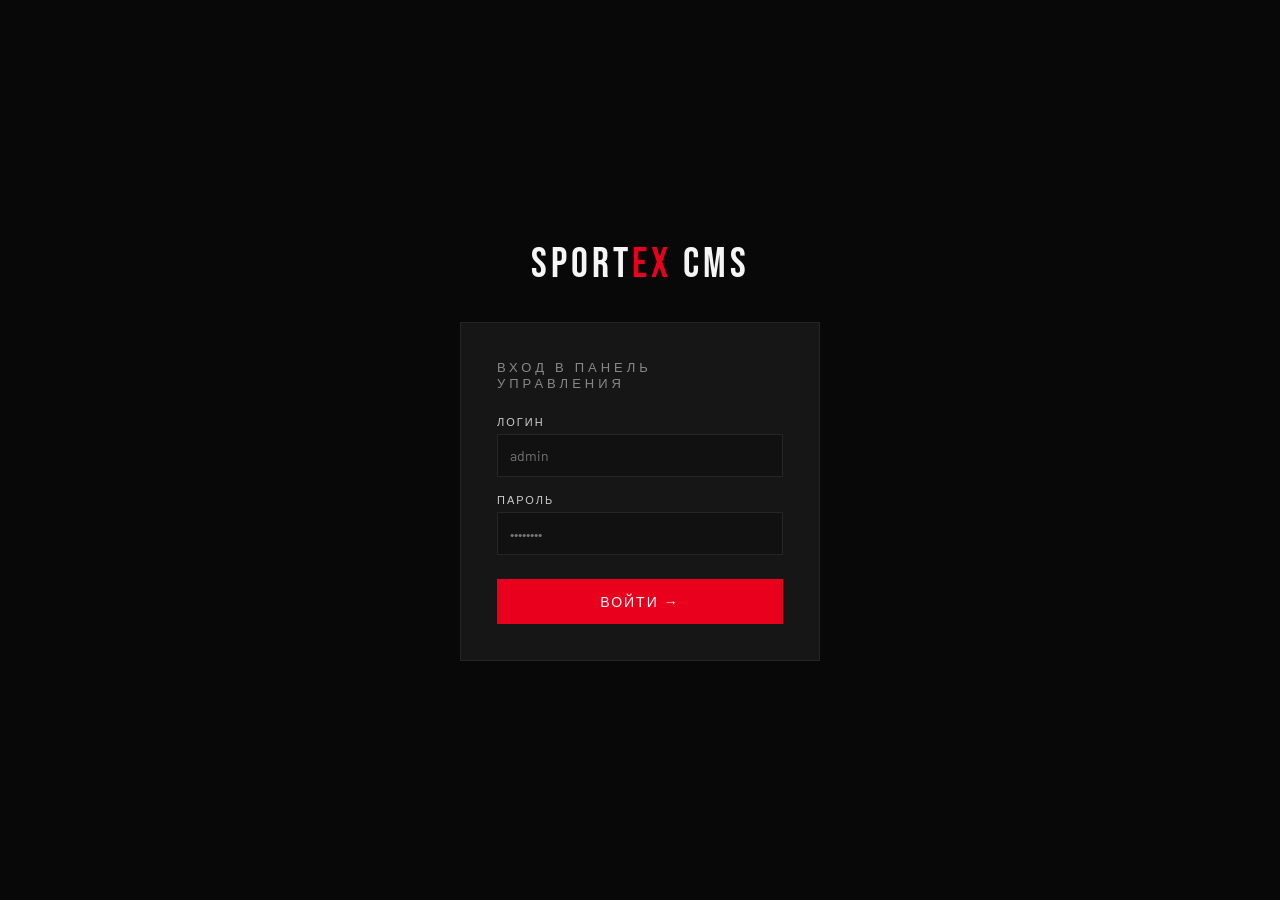
<file: admin.html>
<!DOCTYPE html>
<html lang="ru">
<head>
<meta charset="UTF-8"/>
<meta name="viewport" content="width=device-width, initial-scale=1.0"/>
<title>SportEx CMS — Панель управления</title>
<link href="https://fonts.googleapis.com/css2?family=Bebas+Neue&family=Barlow+Condensed:wght@400;600;700&family=Barlow:wght@300;400;500&display=swap" rel="stylesheet"/>
<style>
/* ═══════ RESET & BASE ═══════ */
*{margin:0;padding:0;box-sizing:border-box;}
:root{
  --black:#080808;--dark:#111;--card:#161616;--border:#252525;
  --red:#E8001D;--red2:#FF1F3A;--green:#22c55e;--yellow:#f59e0b;
  --white:#F5F5F5;--gray:#888;--light:#ccc;
  --sidebar:240px;
}
body{background:var(--dark);color:var(--white);font-family:'Barlow',sans-serif;display:flex;min-height:100vh;font-size:14px;}
::-webkit-scrollbar{width:4px;} ::-webkit-scrollbar-thumb{background:var(--red);border-radius:2px;}
button,input,select,textarea{font-family:inherit;}
a{color:inherit;text-decoration:none;}

/* ═══════ LOGIN SCREEN ═══════ */
#loginScreen{
  position:fixed;inset:0;background:var(--black);
  display:flex;align-items:center;justify-content:center;
  z-index:9999;flex-direction:column;gap:32px;
}
#loginScreen.hidden{display:none;}
.login-logo{font-family:'Bebas Neue',sans-serif;font-size:42px;letter-spacing:4px;text-align:center;}
.login-logo span{color:var(--red);}
.login-box{background:var(--card);border:1px solid var(--border);padding:36px;width:360px;}
.login-title{font-family:'Barlow Condensed',sans-serif;font-size:13px;letter-spacing:4px;text-transform:uppercase;color:var(--gray);margin-bottom:24px;}
.login-field{margin-bottom:16px;}
.login-field label{display:block;font-size:11px;letter-spacing:2px;text-transform:uppercase;color:var(--light);margin-bottom:6px;}
.login-field input{width:100%;background:var(--dark);border:1px solid var(--border);color:var(--white);padding:12px;font-size:14px;outline:none;transition:border-color .2s;}
.login-field input:focus{border-color:var(--red);}
.login-btn{width:100%;background:var(--red);color:var(--white);border:none;padding:14px;font-family:'Barlow Condensed',sans-serif;font-size:14px;letter-spacing:2px;text-transform:uppercase;cursor:pointer;transition:background .2s;margin-top:8px;}
.login-btn:hover{background:var(--red2);}
.login-error{color:#ff6b6b;font-size:12px;margin-top:8px;display:none;}

/* ═══════ SIDEBAR ═══════ */
#sidebar{
  width:var(--sidebar);background:var(--black);border-right:1px solid var(--border);
  display:flex;flex-direction:column;position:fixed;left:0;top:0;bottom:0;z-index:100;
}
.sidebar-logo{padding:20px;border-bottom:1px solid var(--border);}
.sidebar-logo-name{font-family:'Bebas Neue',sans-serif;font-size:22px;letter-spacing:3px;}
.sidebar-logo-sub{font-size:10px;letter-spacing:3px;color:var(--red);text-transform:uppercase;}
.sidebar-menu{flex:1;padding:12px 0;overflow-y:auto;}
.menu-section{padding:16px 16px 6px;font-size:10px;letter-spacing:3px;text-transform:uppercase;color:var(--gray);}
.menu-item{
  display:flex;align-items:center;gap:12px;padding:11px 16px;
  cursor:pointer;transition:all .2s;position:relative;
  font-family:'Barlow Condensed',sans-serif;font-size:14px;letter-spacing:.5px;
  color:var(--light);border-left:2px solid transparent;
}
.menu-item:hover{background:rgba(232,0,29,.06);color:var(--white);}
.menu-item.active{background:rgba(232,0,29,.1);color:var(--white);border-left-color:var(--red);}
.menu-item .mi-icon{font-size:17px;width:20px;text-align:center;}
.menu-badge{margin-left:auto;background:var(--red);color:#fff;font-size:10px;padding:1px 7px;border-radius:20px;font-family:'Barlow Condensed',sans-serif;letter-spacing:1px;}
.sidebar-bottom{padding:16px;border-top:1px solid var(--border);}
.site-link{display:flex;align-items:center;gap:8px;padding:10px;background:rgba(232,0,29,.1);border:1px solid rgba(232,0,29,.3);font-size:12px;letter-spacing:1px;text-transform:uppercase;color:var(--red);transition:all .2s;cursor:pointer;}
.site-link:hover{background:rgba(232,0,29,.2);}
.logout-btn{display:flex;align-items:center;gap:8px;padding:10px;font-size:12px;letter-spacing:1px;text-transform:uppercase;color:var(--gray);cursor:pointer;transition:color .2s;margin-top:8px;background:none;border:none;width:100%;}
.logout-btn:hover{color:var(--red);}

/* ═══════ MAIN CONTENT ═══════ */
#main{margin-left:var(--sidebar);flex:1;display:flex;flex-direction:column;min-height:100vh;}
.topbar{background:var(--black);border-bottom:1px solid var(--border);padding:0 28px;height:58px;display:flex;align-items:center;justify-content:space-between;position:sticky;top:0;z-index:50;}
.topbar-title{font-family:'Bebas Neue',sans-serif;font-size:22px;letter-spacing:2px;}
.topbar-actions{display:flex;gap:10px;align-items:center;}
.content{padding:28px;flex:1;}

/* ═══════ BUTTONS ═══════ */
.btn{display:inline-flex;align-items:center;gap:7px;padding:9px 18px;border:none;cursor:pointer;font-family:'Barlow Condensed',sans-serif;font-size:13px;letter-spacing:1.5px;text-transform:uppercase;transition:all .2s;}
.btn-red{background:var(--red);color:#fff;} .btn-red:hover{background:var(--red2);}
.btn-outline{background:transparent;color:var(--light);border:1px solid var(--border);} .btn-outline:hover{border-color:var(--red);color:var(--white);}
.btn-green{background:var(--green);color:#fff;} .btn-green:hover{filter:brightness(1.1);}
.btn-danger{background:rgba(220,38,38,.15);color:#f87171;border:1px solid rgba(220,38,38,.3);} .btn-danger:hover{background:rgba(220,38,38,.3);}
.btn-sm{padding:6px 12px;font-size:11px;}
.btn-icon{padding:7px;width:32px;height:32px;justify-content:center;}

/* ═══════ CARDS / STATS ═══════ */
.stats-grid{display:grid;grid-template-columns:repeat(4,1fr);gap:16px;margin-bottom:28px;}
.stat-card{background:var(--card);border:1px solid var(--border);padding:20px;position:relative;overflow:hidden;}
.stat-card::before{content:'';position:absolute;top:0;left:0;right:0;height:2px;background:var(--red);}
.stat-card.green::before{background:var(--green);}
.stat-card.yellow::before{background:var(--yellow);}
.stat-card.blue::before{background:#3b82f6;}
.stat-val{font-family:'Bebas Neue',sans-serif;font-size:38px;line-height:1;color:var(--white);}
.stat-lbl{font-size:11px;letter-spacing:2px;text-transform:uppercase;color:var(--gray);margin-top:4px;}
.stat-icon{position:absolute;right:16px;top:50%;transform:translateY(-50%);font-size:36px;opacity:.15;}

/* ═══════ TABLE ═══════ */
.table-wrap{background:var(--card);border:1px solid var(--border);overflow:hidden;}
.table-header{padding:16px 20px;border-bottom:1px solid var(--border);display:flex;align-items:center;justify-content:space-between;gap:12px;flex-wrap:wrap;}
.table-header-title{font-family:'Barlow Condensed',sans-serif;font-size:15px;letter-spacing:1px;text-transform:uppercase;}
.search-box{display:flex;align-items:center;gap:0;border:1px solid var(--border);background:var(--dark);}
.search-box input{background:transparent;border:none;color:var(--white);padding:8px 12px;outline:none;font-size:13px;width:220px;}
.search-box input::placeholder{color:var(--gray);}
.search-box span{padding:8px 12px;color:var(--gray);}
table{width:100%;border-collapse:collapse;}
thead th{padding:10px 14px;text-align:left;font-family:'Barlow Condensed',sans-serif;font-size:11px;letter-spacing:2px;text-transform:uppercase;color:var(--gray);border-bottom:1px solid var(--border);white-space:nowrap;}
tbody tr{border-bottom:1px solid rgba(255,255,255,.04);transition:background .15s;}
tbody tr:hover{background:rgba(255,255,255,.03);}
tbody td{padding:10px 14px;font-size:13px;vertical-align:middle;}
.td-img{width:44px;height:44px;object-fit:cover;background:var(--border);}
.td-name{font-weight:500;max-width:220px;overflow:hidden;text-overflow:ellipsis;white-space:nowrap;}
.td-price{font-family:'Bebas Neue',sans-serif;font-size:17px;color:var(--red);}
.badge{display:inline-flex;align-items:center;padding:2px 8px;font-size:10px;letter-spacing:1px;text-transform:uppercase;font-family:'Barlow Condensed',sans-serif;}
.badge-new{background:rgba(59,130,246,.15);color:#60a5fa;border:1px solid rgba(59,130,246,.3);}
.badge-hit{background:rgba(245,158,11,.15);color:#fbbf24;border:1px solid rgba(245,158,11,.3);}
.badge-none{background:var(--border);color:var(--gray);}
.actions-cell{display:flex;gap:6px;align-items:center;}
.pagination{display:flex;align-items:center;justify-content:space-between;padding:12px 16px;border-top:1px solid var(--border);}
.pagination-info{font-size:12px;color:var(--gray);}
.page-btns{display:flex;gap:4px;}
.page-btn{background:var(--dark);border:1px solid var(--border);color:var(--light);padding:5px 11px;cursor:pointer;font-size:12px;transition:all .2s;}
.page-btn.active,.page-btn:hover{background:var(--red);border-color:var(--red);color:#fff;}

/* ═══════ MODAL ═══════ */
.modal-overlay{position:fixed;inset:0;background:rgba(0,0,0,.8);backdrop-filter:blur(8px);z-index:1000;display:flex;align-items:center;justify-content:center;padding:20px;opacity:0;transition:opacity .3s;}
.modal-overlay.open{opacity:1;}
.modal-overlay.hidden{display:none;}
.modal-box{background:var(--dark);border:1px solid var(--border);width:100%;max-width:620px;max-height:90vh;overflow-y:auto;transform:translateY(20px);transition:transform .3s;}
.modal-overlay.open .modal-box{transform:translateY(0);}
.modal-head{display:flex;align-items:center;justify-content:space-between;padding:20px 24px;border-bottom:1px solid var(--border);position:sticky;top:0;background:var(--dark);z-index:2;}
.modal-head h3{font-family:'Bebas Neue',sans-serif;font-size:24px;letter-spacing:2px;}
.modal-close{background:none;border:none;color:var(--gray);font-size:20px;cursor:pointer;transition:color .2s;} .modal-close:hover{color:var(--red);}
.modal-body{padding:24px;}
.modal-footer{padding:16px 24px;border-top:1px solid var(--border);display:flex;gap:10px;justify-content:flex-end;background:var(--dark);position:sticky;bottom:0;}

/* ═══════ FORM ═══════ */
.form-grid{display:grid;grid-template-columns:1fr 1fr;gap:16px;}
.form-grid.full{grid-template-columns:1fr;}
.field{margin-bottom:0;}
.field.span2{grid-column:span 2;}
.field label{display:block;font-size:10px;letter-spacing:2px;text-transform:uppercase;color:var(--light);margin-bottom:7px;}
.field input,.field select,.field textarea{width:100%;background:var(--black);border:1px solid var(--border);color:var(--white);padding:10px 12px;font-size:13px;outline:none;transition:border-color .2s;resize:vertical;}
.field input:focus,.field select,.field textarea:focus{border-color:var(--red);}
.field select{cursor:pointer;}
.field textarea{min-height:80px;}
.field-hint{font-size:11px;color:var(--gray);margin-top:4px;}
.radio-row{display:flex;gap:16px;flex-wrap:wrap;}
.radio-opt{display:flex;align-items:center;gap:8px;cursor:pointer;font-size:13px;color:var(--light);}
.radio-opt input{accent-color:var(--red);}

/* ═══════ SECTION PANELS ═══════ */
.panel{display:none;} .panel.active{display:block;}

/* ═══════ ALERT ═══════ */
.alert{position:fixed;top:20px;right:20px;z-index:9999;padding:14px 20px;min-width:280px;display:flex;align-items:center;gap:12px;border-left:3px solid var(--green);background:var(--card);box-shadow:0 8px 30px rgba(0,0,0,.5);transform:translateX(120%);transition:transform .35s cubic-bezier(.175,.885,.32,1.275);}
.alert.show{transform:translateX(0);}
.alert.err{border-left-color:var(--red);}
.alert-icon{font-size:18px;}
.alert-text{font-size:13px;line-height:1.4;}

/* ═══════ SETTINGS ═══════ */
.settings-grid{display:grid;grid-template-columns:1fr 1fr;gap:20px;}
.settings-card{background:var(--card);border:1px solid var(--border);padding:24px;}
.settings-card h3{font-family:'Barlow Condensed',sans-serif;font-size:15px;letter-spacing:2px;text-transform:uppercase;margin-bottom:20px;padding-bottom:12px;border-bottom:1px solid var(--border);}
.settings-field{margin-bottom:16px;}
.settings-field label{display:block;font-size:11px;letter-spacing:2px;text-transform:uppercase;color:var(--light);margin-bottom:7px;}
.settings-field input,.settings-field textarea{width:100%;background:var(--black);border:1px solid var(--border);color:var(--white);padding:10px 12px;font-size:13px;outline:none;transition:border-color .2s;}
.settings-field input:focus,.settings-field textarea:focus{border-color:var(--red);}
.settings-field textarea{min-height:70px;resize:vertical;}

/* ═══════ CATEGORIES PANEL ═══════ */
.cat-list{display:flex;flex-direction:column;gap:8px;}
.cat-admin-item{background:var(--card);border:1px solid var(--border);padding:16px 20px;display:flex;align-items:center;gap:16px;transition:border-color .2s;}
.cat-admin-item:hover{border-color:rgba(232,0,29,.4);}
.cat-admin-icon{font-size:28px;width:40px;text-align:center;}
.cat-admin-info{flex:1;}
.cat-admin-name{font-family:'Barlow Condensed',sans-serif;font-size:16px;font-weight:600;letter-spacing:.5px;text-transform:uppercase;}
.cat-admin-sub{font-size:12px;color:var(--gray);margin-top:2px;}
.cat-admin-count{font-family:'Bebas Neue',sans-serif;font-size:22px;color:var(--red);min-width:50px;text-align:center;}

/* ═══════ ORDERS ═══════ */
.order-empty{text-align:center;padding:60px 20px;color:var(--gray);}
.order-empty .oe-icon{font-size:48px;margin-bottom:12px;}
.order-empty p{font-size:14px;line-height:1.6;}

/* ═══════ RESPONSIVE ═══════ */
@media(max-width:900px){
  :root{--sidebar:0px;}
  #sidebar{display:none;}
  #main{margin-left:0;}
  .stats-grid{grid-template-columns:repeat(2,1fr);}
  .settings-grid{grid-template-columns:1fr;}
  .form-grid{grid-template-columns:1fr;}
  .field.span2{grid-column:span 1;}
}
</style>
</head>
<body>

<!-- ═══════ LOGIN ═══════ -->
<div id="loginScreen">
  <div class="login-logo">Sport<span>Ex</span> CMS</div>
  <div class="login-box">
    <div class="login-title">Вход в панель управления</div>
    <div class="login-field">
      <label>Логин</label>
      <input type="text" id="loginUser" placeholder="admin" autocomplete="username"/>
    </div>
    <div class="login-field">
      <label>Пароль</label>
      <input type="password" id="loginPass" placeholder="••••••••" autocomplete="current-password"/>
    </div>
    <button class="login-btn" onclick="doLogin()">Войти →</button>
    <div class="login-error" id="loginError">Неверный логин или пароль</div>
  </div>
</div>

<!-- ═══════ ALERT ═══════ -->
<div class="alert" id="alert">
  <span class="alert-icon" id="alertIcon">✓</span>
  <span class="alert-text" id="alertText"></span>
</div>

<!-- ═══════ SIDEBAR ═══════ -->
<div id="sidebar">
  <div class="sidebar-logo">
    <div class="sidebar-logo-name">SportEx</div>
    <div class="sidebar-logo-sub">CMS Panel</div>
  </div>
  <div class="sidebar-menu">
    <div class="menu-section">Основное</div>
    <div class="menu-item active" onclick="showPanel('dashboard')">
      <span class="mi-icon">📊</span> Дашборд
    </div>
    <div class="menu-section">Каталог</div>
    <div class="menu-item" onclick="showPanel('products')">
      <span class="mi-icon">📦</span> Товары
      <span class="menu-badge" id="prodBadge">0</span>
    </div>
    <div class="menu-item" onclick="showPanel('categories')">
      <span class="mi-icon">🗂️</span> Категории
    </div>
    <div class="menu-section">Сайт</div>
    <div class="menu-item" onclick="showPanel('orders')">
      <span class="mi-icon">🛒</span> Заказы
      <span class="menu-badge" id="orderBadge" style="background:var(--green)">0</span>
    </div>
    <div class="menu-item" onclick="showPanel('settings')">
      <span class="mi-icon">⚙️</span> Настройки сайта
    </div>
    <div class="menu-item" onclick="showPanel('seo')">
      <span class="mi-icon">🔍</span> SEO
    </div>
  </div>
  <div class="sidebar-bottom">
    <div class="site-link" onclick="window.open('index.html','_blank')">🌐 Открыть сайт →</div>
    <button class="logout-btn" onclick="doLogout()">🚪 Выйти из CMS</button>
  </div>
</div>

<!-- ═══════ MAIN ═══════ -->
<div id="main">
  <div class="topbar">
    <div class="topbar-title" id="topbarTitle">Дашборд</div>
    <div class="topbar-actions">
      <span style="font-size:12px;color:var(--gray)" id="adminName">admin</span>
    </div>
  </div>
  <div class="content">

    <!-- ── DASHBOARD ── -->
    <div class="panel active" id="panel-dashboard">
      <div class="stats-grid">
        <div class="stat-card">
          <div class="stat-val" id="ds-products">0</div>
          <div class="stat-lbl">Товаров</div>
          <div class="stat-icon">📦</div>
        </div>
        <div class="stat-card green">
          <div class="stat-val" id="ds-cats">12</div>
          <div class="stat-lbl">Категорий</div>
          <div class="stat-icon">🗂️</div>
        </div>
        <div class="stat-card yellow">
          <div class="stat-val" id="ds-orders">0</div>
          <div class="stat-lbl">Заказов</div>
          <div class="stat-icon">🛒</div>
        </div>
        <div class="stat-card blue">
          <div class="stat-val">96%</div>
          <div class="stat-lbl">Рейтинг</div>
          <div class="stat-icon">⭐</div>
        </div>
      </div>

      <!-- Recent orders -->
      <div class="table-wrap">
        <div class="table-header">
          <span class="table-header-title">📋 Последние заказы</span>
          <button class="btn btn-outline btn-sm" onclick="showPanel('orders')">Все заказы →</button>
        </div>
        <div id="dashOrders" style="padding:20px;color:var(--gray);font-size:13px;">Заказов пока нет</div>
      </div>
    </div>

    <!-- ── PRODUCTS ── -->
    <div class="panel" id="panel-products">
      <div class="table-wrap">
        <div class="table-header">
          <span class="table-header-title">📦 Товары</span>
          <div style="display:flex;gap:10px;align-items:center;flex-wrap:wrap;">
            <div class="search-box">
              <span>🔍</span>
              <input type="text" id="prodSearch" placeholder="Поиск по названию..." oninput="filterProducts()"/>
            </div>
            <select id="catFilter" onchange="filterProducts()" style="background:var(--dark);border:1px solid var(--border);color:var(--white);padding:8px 12px;font-size:13px;outline:none;">
              <option value="">Все категории</option>
              <option value="boxing">Единоборства</option>
              <option value="mma">MMA</option>
              <option value="protection">Защита</option>
              <option value="compression">Компрессия</option>
              <option value="fitness">Фитнес</option>
              <option value="sport">Спорт товары</option>
            </select>
            <button class="btn btn-red" onclick="openProductModal()">+ Добавить товар</button>
          </div>
        </div>
        <div style="overflow-x:auto;">
          <table>
            <thead>
              <tr>
                <th>Фото</th><th>Название</th><th>Цена</th>
                <th>Категория</th><th>Бейдж</th><th>Бренд</th><th>Действия</th>
              </tr>
            </thead>
            <tbody id="productsTableBody"></tbody>
          </table>
        </div>
        <div class="pagination">
          <span class="pagination-info" id="prodPagInfo"></span>
          <div class="page-btns" id="prodPagBtns"></div>
        </div>
      </div>
    </div>

    <!-- ── CATEGORIES ── -->
    <div class="panel" id="panel-categories">
      <div style="display:flex;justify-content:space-between;align-items:center;margin-bottom:20px;">
        <div style="font-family:'Barlow Condensed';font-size:13px;letter-spacing:2px;text-transform:uppercase;color:var(--gray);">
          Категории и подкатегории товаров
        </div>
      </div>
      <div class="cat-list" id="catAdminList"></div>
    </div>

    <!-- ── ORDERS ── -->
    <div class="panel" id="panel-orders">
      <div class="table-wrap">
        <div class="table-header">
          <span class="table-header-title">🛒 Заказы</span>
          <div style="display:flex;gap:10px;">
            <button class="btn btn-danger btn-sm" onclick="clearOrders()">🗑 Очистить все</button>
            <button class="btn btn-outline btn-sm" onclick="exportOrders()">📥 Экспорт CSV</button>
          </div>
        </div>
        <div id="ordersContent"></div>
      </div>
    </div>

    <!-- ── SETTINGS ── -->
    <div class="panel" id="panel-settings">
      <div class="settings-grid">
        <div class="settings-card">
          <h3>🏪 Информация о магазине</h3>
          <div class="settings-field"><label>Название магазина</label><input id="s-name" value="SportEx"/></div>
          <div class="settings-field"><label>Адрес</label><input id="s-address" value="ул. Пантелеймоновская 25, ТЦ «Новый Привоз», 3 этаж"/></div>
          <div class="settings-field"><label>Город</label><input id="s-city" value="Одесса"/></div>
          <div class="settings-field"><label>Телефон</label><input id="s-phone" placeholder="+380 XX XXX XX XX"/></div>
          <div class="settings-field"><label>Email</label><input id="s-email" placeholder="info@sportex.od.ua"/></div>
          <div class="settings-field"><label>Режим работы</label><input id="s-hours" value="Пн–Вс: 09:00 – 21:00"/></div>
          <button class="btn btn-red" onclick="saveSettings()">💾 Сохранить</button>
        </div>
        <div class="settings-card">
          <h3>🔗 Соцсети и ссылки</h3>
          <div class="settings-field"><label>Instagram</label><input id="s-instagram" placeholder="https://instagram.com/..."/></div>
          <div class="settings-field"><label>Facebook</label><input id="s-facebook" placeholder="https://facebook.com/..."/></div>
          <div class="settings-field"><label>Telegram</label><input id="s-telegram" placeholder="https://t.me/..."/></div>
          <div class="settings-field"><label>Prom.ua</label><input id="s-prom" value="https://prom.ua/c2948527-magazin-extreme-sport.html"/></div>
          <button class="btn btn-red" onclick="saveSettings()">💾 Сохранить</button>
        </div>
        <div class="settings-card">
          <h3>🤖 Telegram бот (заказы)</h3>
          <div class="settings-field"><label>Bot Token</label><input id="s-tgtoken" value="8667869989:AAF5GKSaQZQY5o5-nSp7icEE4K8XBCUG8eI" type="password"/></div>
          <div class="settings-field"><label>Chat ID (твой личный)</label><input id="s-tgchat" placeholder="Твой chat_id от @userinfobot"/></div>
          <div style="font-size:12px;color:var(--gray);margin-bottom:16px;">Чтобы узнать chat_id: напиши боту @userinfobot в Telegram</div>
          <button class="btn btn-red" onclick="saveTgSettings()">💾 Сохранить</button>
        </div>
        <div class="settings-card">
          <h3>🔐 Смена пароля CMS</h3>
          <div class="settings-field"><label>Текущий пароль</label><input type="password" id="s-oldpass"/></div>
          <div class="settings-field"><label>Новый пароль</label><input type="password" id="s-newpass"/></div>
          <div class="settings-field"><label>Повторите новый</label><input type="password" id="s-newpass2"/></div>
          <button class="btn btn-red" onclick="changePassword()">🔒 Сменить пароль</button>
        </div>
      </div>
    </div>

    <!-- ── SEO ── -->
    <div class="panel" id="panel-seo">
      <div class="settings-grid">
        <div class="settings-card" style="grid-column:span 2">
          <h3>🔍 SEO настройки сайта</h3>
          <div class="settings-field"><label>Title страницы</label><input id="seo-title" value="SportEx Одесса | Спортивные товары — Бокс, MMA, Футбол"/></div>
          <div class="settings-field"><label>Meta Description (до 160 символов)</label><textarea id="seo-desc">Магазин спортивных товаров SportEx в Одессе. Боксёрские перчатки RDX, VENUM, EVERLAST, форма MMA, компрессионная одежда. Пантелеймоновская 25, ТЦ «Новый Привоз», 3 этаж.</textarea></div>
          <div class="settings-field"><label>Keywords (через запятую)</label><textarea id="seo-keys">спортивные товары Одесса, боксёрские перчатки, MMA перчатки, форма единоборств, SportEx Одесса</textarea></div>
          <div class="settings-field"><label>Google Analytics ID (опционально)</label><input id="seo-ga" placeholder="G-XXXXXXXXXX"/></div>
          <div style="display:flex;gap:10px;margin-top:8px;">
            <button class="btn btn-red" onclick="saveSEO()">💾 Сохранить SEO</button>
            <button class="btn btn-outline" onclick="copySEO()">📋 Скопировать мета-теги</button>
          </div>
        </div>
      </div>
    </div>

  </div><!-- /content -->
</div><!-- /main -->

<!-- ═══════ PRODUCT MODAL ═══════ -->
<div class="modal-overlay hidden" id="productModal">
  <div class="modal-box">
    <div class="modal-head">
      <h3 id="modalProductTitle">Добавить товар</h3>
      <button class="modal-close" onclick="closeProductModal()">✕</button>
    </div>
    <div class="modal-body">
      <div class="form-grid">
        <div class="field span2">
          <label>Название (RU) *</label>
          <input type="text" id="p-name" placeholder="Боксёрские перчатки RDX"/>
        </div>
        <div class="field">
          <label>Название (UA)</label>
          <input type="text" id="p-name-ua" placeholder="Боксерські рукавиці RDX"/>
        </div>
        <div class="field">
          <label>Название (EN)</label>
          <input type="text" id="p-name-en" placeholder="RDX Boxing Gloves"/>
        </div>
        <div class="field">
          <label>Цена (₴) *</label>
          <input type="number" id="p-price" placeholder="1500" min="0"/>
        </div>
        <div class="field">
          <label>Бренд</label>
          <input type="text" id="p-brand" placeholder="RDX, VENUM, EVERLAST..."/>
        </div>
        <div class="field">
          <label>Категория</label>
          <select id="p-category">
            <option value="boxing">Единоборства / Бокс</option>
            <option value="mma">MMA</option>
            <option value="protection">Защита</option>
            <option value="compression">Компрессионная одежда</option>
            <option value="football">Футбол</option>
            <option value="basketball">Баскетбол</option>
            <option value="volleyball">Волейбол</option>
            <option value="swimming">Плавание</option>
            <option value="fitness">Фитнес / Йога</option>
            <option value="sport">Спорт товары</option>
            <option value="karate">Каратэ</option>
            <option value="taekwondo">Тхэквондо</option>
            <option value="winter">Зимний спорт</option>
            <option value="tourism">Туризм и отдых</option>
            <option value="clothing">Спортивная одежда</option>
          </select>
        </div>
        <div class="field">
          <label>Бейдж</label>
          <select id="p-badge">
            <option value="">Без бейджа</option>
            <option value="new">🆕 Новинка</option>
            <option value="hit">🔥 Хит продаж</option>
          </select>
        </div>
        <div class="field">
          <label>Артикул (SKU)</label>
          <input type="text" id="p-sku" placeholder="RDX-001"/>
        </div>
        <div class="field span2">
          <label>URL изображения</label>
          <input type="text" id="p-image" placeholder="https://images.prom.ua/...jpg"/>
          <div class="field-hint">Вставь прямую ссылку на фото товара (с Prom.ua или любого хостинга)</div>
        </div>
        <div class="field span2" id="imagePreviewWrap" style="display:none;">
          <label>Предпросмотр фото</label>
          <img id="imagePreview" style="max-height:160px;object-fit:contain;background:var(--card);padding:8px;"/>
        </div>
      </div>
    </div>
    <div class="modal-footer">
      <button class="btn btn-outline" onclick="closeProductModal()">Отмена</button>
      <button class="btn btn-red" onclick="saveProduct()">💾 Сохранить товар</button>
    </div>
  </div>
</div>

<script>
/* ════════════════════════════════════════════
   SportEx CMS — JavaScript
════════════════════════════════════════════ */

/* ─── CONFIG ─── */
const CMS_PASS_KEY = 'sx_cms_pass';
const CMS_AUTH_KEY = 'sx_cms_auth';
const PRODUCTS_KEY = 'sx_products';
const SETTINGS_KEY = 'sx_settings';
const ORDERS_KEY   = 'sx_orders';
const SEO_KEY      = 'sx_seo';
const DEFAULT_PASS = 'sportex2024'; // пароль по умолчанию

/* ─── STATE ─── */
let allProducts = [];
let filteredProducts = [];
let currentPage = 1;
const PER_PAGE = 12;
let editingId = null;

/* ════ LOGIN ════ */
function doLogin() {
  const user = document.getElementById('loginUser').value.trim();
  const pass = document.getElementById('loginPass').value.trim();
  const savedPass = localStorage.getItem(CMS_PASS_KEY) || DEFAULT_PASS;

  if (user === 'admin' && pass === savedPass) {
    localStorage.setItem(CMS_AUTH_KEY, '1');
    document.getElementById('loginScreen').classList.add('hidden');
    initCMS();
  } else {
    document.getElementById('loginError').style.display = 'block';
  }
}
document.getElementById('loginPass').addEventListener('keydown', e => {
  if (e.key === 'Enter') doLogin();
});
function doLogout() {
  localStorage.removeItem(CMS_AUTH_KEY);
  location.reload();
}

/* ════ INIT ════ */
function checkAuth() {
  if (localStorage.getItem(CMS_AUTH_KEY) === '1') {
    document.getElementById('loginScreen').classList.add('hidden');
    initCMS();
  }
}

async function initCMS() {
  await loadProducts();
  loadSettings();
  renderDashboard();
  renderProductsTable();
  renderCategories();
  renderOrders();
}

/* ════ PRODUCTS ════ */
async function loadProducts() {
  // First check localStorage (CMS edits), then fall back to products.json
  const saved = localStorage.getItem(PRODUCTS_KEY);
  if (saved) {
    allProducts = JSON.parse(saved);
  } else {
    try {
      const res = await fetch('products.json');
      allProducts = await res.json();
      localStorage.setItem(PRODUCTS_KEY, JSON.stringify(allProducts));
    } catch(e) {
      allProducts = [];
    }
  }
  filteredProducts = [...allProducts];
  updateBadges();
}

function savePersist() {
  localStorage.setItem(PRODUCTS_KEY, JSON.stringify(allProducts));
  updateBadges();
}

function updateBadges() {
  document.getElementById('prodBadge').textContent = allProducts.length;
  document.getElementById('ds-products').textContent = allProducts.length;
}

/* ─── TABLE ─── */
function filterProducts() {
  const q = document.getElementById('prodSearch').value.toLowerCase();
  const cat = document.getElementById('catFilter').value;
  filteredProducts = allProducts.filter(p => {
    const nameMatch = p.name.toLowerCase().includes(q) || (p.brand||'').toLowerCase().includes(q);
    const catMatch = !cat || p.category === cat;
    return nameMatch && catMatch;
  });
  currentPage = 1;
  renderProductsTable();
}

function renderProductsTable() {
  const tbody = document.getElementById('productsTableBody');
  const start = (currentPage - 1) * PER_PAGE;
  const pageItems = filteredProducts.slice(start, start + PER_PAGE);
  const totalPages = Math.ceil(filteredProducts.length / PER_PAGE);

  tbody.innerHTML = pageItems.map(p => `
    <tr>
      <td><img src="${p.image||''}" class="td-img" onerror="this.src='https://placehold.co/44x44/161616/444?text=?'" loading="lazy"/></td>
      <td><div class="td-name" title="${p.name}">${p.name}</div>${p.sku?`<div style="font-size:11px;color:var(--gray)">SKU: ${p.sku}</div>`:''}</td>
      <td><div class="td-price">${(p.price||0).toLocaleString('uk-UA')} ₴</div></td>
      <td><span style="font-size:12px;color:var(--gray)">${p.category||'—'}</span></td>
      <td>${p.badge?`<span class="badge badge-${p.badge}">${p.badge==='new'?'Новинка':'Хит'}</span>`:'<span class="badge badge-none">—</span>'}</td>
      <td><span style="font-size:12px">${p.brand||'—'}</span></td>
      <td>
        <div class="actions-cell">
          <button class="btn btn-outline btn-sm btn-icon" onclick="editProduct(${p.id})" title="Редактировать">✏️</button>
          <button class="btn btn-danger btn-sm btn-icon" onclick="deleteProduct(${p.id})" title="Удалить">🗑</button>
        </div>
      </td>
    </tr>`).join('');

  // Pagination
  document.getElementById('prodPagInfo').textContent =
    `Показано ${start+1}–${Math.min(start+PER_PAGE, filteredProducts.length)} из ${filteredProducts.length}`;

  const btns = document.getElementById('prodPagBtns');
  btns.innerHTML = '';
  for (let i=1; i<=totalPages; i++) {
    const b = document.createElement('button');
    b.className = 'page-btn' + (i===currentPage?' active':'');
    b.textContent = i;
    b.onclick = () => { currentPage=i; renderProductsTable(); };
    btns.appendChild(b);
  }
}

/* ─── MODAL ─── */
function openProductModal(id = null) {
  editingId = id;
  const modal = document.getElementById('productModal');
  document.getElementById('modalProductTitle').textContent = id ? 'Редактировать товар' : 'Добавить товар';

  if (id) {
    const p = allProducts.find(x => x.id === id);
    if (!p) return;
    document.getElementById('p-name').value     = p.name     || '';
    document.getElementById('p-name-ua').value  = p.name_ua  || '';
    document.getElementById('p-name-en').value  = p.name_en  || '';
    document.getElementById('p-price').value    = p.price    || '';
    document.getElementById('p-brand').value    = p.brand    || '';
    document.getElementById('p-sku').value      = p.sku      || '';
    document.getElementById('p-image').value    = p.image    || '';
    document.getElementById('p-category').value = p.category || 'boxing';
    document.getElementById('p-badge').value    = p.badge    || '';
    updateImagePreview();
  } else {
    ['p-name','p-name-ua','p-name-en','p-price','p-brand','p-sku','p-image'].forEach(id => {
      document.getElementById(id).value = '';
    });
    document.getElementById('p-category').value = 'boxing';
    document.getElementById('p-badge').value = '';
    document.getElementById('imagePreviewWrap').style.display = 'none';
  }

  modal.classList.remove('hidden');
  requestAnimationFrame(() => modal.classList.add('open'));
}

function closeProductModal() {
  const modal = document.getElementById('productModal');
  modal.classList.remove('open');
  setTimeout(() => modal.classList.add('hidden'), 300);
}

document.getElementById('p-image').addEventListener('input', updateImagePreview);
function updateImagePreview() {
  const url = document.getElementById('p-image').value.trim();
  const wrap = document.getElementById('imagePreviewWrap');
  const img  = document.getElementById('imagePreview');
  if (url) { wrap.style.display='block'; img.src=url; }
  else wrap.style.display='none';
}

function editProduct(id) { openProductModal(id); }

function saveProduct() {
  const name  = document.getElementById('p-name').value.trim();
  const price = parseFloat(document.getElementById('p-price').value);
  if (!name)      { showAlert('Введите название товара', 'err'); return; }
  if (isNaN(price)){ showAlert('Введите цену', 'err'); return; }

  const data = {
    id:       editingId || Date.now(),
    name,
    name_ua:  document.getElementById('p-name-ua').value.trim() || name,
    name_en:  document.getElementById('p-name-en').value.trim() || name,
    price,
    brand:    document.getElementById('p-brand').value.trim(),
    sku:      document.getElementById('p-sku').value.trim(),
    image:    document.getElementById('p-image').value.trim(),
    category: document.getElementById('p-category').value,
    badge:    document.getElementById('p-badge').value || null,
  };

  if (editingId) {
    const idx = allProducts.findIndex(x => x.id === editingId);
    if (idx > -1) allProducts[idx] = data;
    showAlert('✅ Товар обновлён!');
  } else {
    allProducts.unshift(data);
    showAlert('✅ Товар добавлен!');
  }

  savePersist();
  filterProducts();
  closeProductModal();
}

function deleteProduct(id) {
  if (!confirm('Удалить этот товар? Действие необратимо.')) return;
  allProducts = allProducts.filter(x => x.id !== id);
  filteredProducts = filteredProducts.filter(x => x.id !== id);
  savePersist();
  renderProductsTable();
  showAlert('🗑 Товар удалён');
}

/* ════ CATEGORIES ════ */
const CATEGORIES_INFO = [
  {icon:'👕',name:'Спортивная одежда',count:195,subs:['Спортивная одежда мужская','Компрессионная одежда','Детская компрессионная одежда','Термобелье','Женская спортивная одежда','Детские спортивные костюмы']},
  {icon:'🥊',name:'Единоборства',count:98,subs:['Боксёрские перчатки','Лапы боксёрские','Капы','Тренажёр боксёрский','Шлем боксёрский','Защита','Одежда для бокса','Обувь для борьбы и бокса','Бинт боксёрский','Битки для единоборств']},
  {icon:'⚽',name:'Футбол',count:106,subs:['Футбольные мячи','Гетры футбольные','Перчатки вратарские','Форма футбольных клубов юниор','Форма футбольная взрослая','Щитки футбольные','Сороконожки','Копы футбольные','Обувь для футзала','Шапки горловики']},
  {icon:'🏋️',name:'Спорт товары',count:54,subs:['Турники','Сумки спортивные','Настольный теннис','Мешки боксёрские и крепление','Тренажёры','Аксессуары','Утяжелители','Тяжёлая атлетика','Массажёры','Скакалки','Бадминтон']},
  {icon:'🏀',name:'Баскетбол',count:20,subs:['Баскетбольные мячи','Форма баскетбольная','Кроссовки баскетбольные']},
  {icon:'🏐',name:'Волейбол',count:11,subs:['Мячи для волейбола','Наколенники для волейбола']},
  {icon:'🏊',name:'Плавание',count:32,subs:['Маски трубки','Ласты','Очки для плавания','Шапочки для бассейна','Досточки для плавания']},
  {icon:'🧘',name:'Фитнес йога',count:14,subs:['Одежда для фитнеса','Аксессуары для фитнеса']},
  {icon:'🥋',name:'Каратэ',count:5,subs:['Кимоно для каратэ','Защита для каратэ']},
  {icon:'🦵',name:'Тхэквондо',count:2,subs:['Добок (форма тхэквондо)','Защита для тхэквондо']},
  {icon:'⛷️',name:'Зимний спорт',count:10,subs:['Перчатки зимние спортивные','Термобелье зимнее','Аксессуары зимнего спорта']},
  {icon:'🏕️',name:'Товары для туризма и отдыха',count:26,subs:['Рюкзаки туристические','Туристическое снаряжение','Фонари и освещение','Аксессуары для туризма']},
];

function renderCategories() {
  const list = document.getElementById('catAdminList');
  list.innerHTML = CATEGORIES_INFO.map((c,i) => `
    <div class="cat-admin-item">
      <div class="cat-admin-icon">${c.icon}</div>
      <div class="cat-admin-info">
        <div class="cat-admin-name">${c.name}</div>
        <div class="cat-admin-sub">${c.subs.join(' · ')}</div>
      </div>
      <div class="cat-admin-count">${c.count}</div>
    </div>`).join('');
  document.getElementById('ds-cats').textContent = CATEGORIES_INFO.length;
}

/* ════ ORDERS ════ */
function getOrders() {
  try { return JSON.parse(localStorage.getItem(ORDERS_KEY) || '[]'); } catch{ return []; }
}

function renderOrders() {
  const orders = getOrders();
  document.getElementById('ds-orders').textContent = orders.length;
  document.getElementById('orderBadge').textContent = orders.length;

  const content = document.getElementById('ordersContent');
  if (!orders.length) {
    content.innerHTML = `
      <div class="order-empty">
        <div class="oe-icon">📭</div>
        <p>Заказов пока нет.<br>Как только покупатель оформит заказ — он появится здесь и придёт в Telegram.</p>
      </div>`;
    return;
  }

  content.innerHTML = `
    <div style="overflow-x:auto;">
    <table>
      <thead><tr>
        <th>#</th><th>Дата</th><th>Товар</th><th>Размер</th>
        <th>Покупатель</th><th>Телефон</th><th>Город</th><th>Доставка</th><th>Цена</th>
      </tr></thead>
      <tbody>
        ${orders.slice().reverse().map((o,i)=>`
          <tr>
            <td style="color:var(--gray)">${orders.length-i}</td>
            <td style="font-size:11px;color:var(--gray);white-space:nowrap">${new Date(o.timestamp).toLocaleString('ru-UA')}</td>
            <td><div class="td-name">${o.product_name||'—'}</div></td>
            <td><strong>${o.size||'—'}</strong></td>
            <td>${o.customer_name||'—'}</td>
            <td style="white-space:nowrap">${o.phone||'—'}</td>
            <td>${o.city||'—'}</td>
            <td>${o.delivery==='nova'?'🟡 Нова Пошта':'🔵 Укрпошта'} ${o.branch?'#'+o.branch:''}</td>
            <td class="td-price">${(o.product_price||0).toLocaleString('uk-UA')} ₴</td>
          </tr>`).join('')}
      </tbody>
    </table></div>`;

  // Dashboard preview
  const dash = document.getElementById('dashOrders');
  dash.innerHTML = orders.length ?
    `<table><thead><tr><th>Товар</th><th>Покупатель</th><th>Телефон</th><th>Цена</th></tr></thead>
     <tbody>${orders.slice(-5).reverse().map(o=>`
      <tr>
        <td class="td-name">${o.product_name||'—'}</td>
        <td>${o.customer_name||'—'}</td>
        <td>${o.phone||'—'}</td>
        <td class="td-price">${(o.product_price||0).toLocaleString('uk-UA')} ₴</td>
      </tr>`).join('')}
     </tbody></table>` :
    '<div style="padding:20px;color:var(--gray)">Заказов пока нет</div>';
}

function clearOrders() {
  if (!confirm('Очистить все заказы? Это необратимо!')) return;
  localStorage.removeItem(ORDERS_KEY);
  renderOrders();
  showAlert('🗑 Заказы очищены');
}

function exportOrders() {
  const orders = getOrders();
  if (!orders.length) { showAlert('Нет заказов для экспорта','err'); return; }
  const headers = ['Дата','Товар','Цена','Размер','Покупатель','Телефон','Город','Доставка','Отделение'];
  const rows = orders.map(o=>[
    new Date(o.timestamp).toLocaleString('ru-UA'),
    o.product_name, o.product_price, o.size,
    o.customer_name, o.phone, o.city,
    o.delivery==='nova'?'Нова Пошта':'Укрпошта', o.branch
  ].map(v=>`"${v||''}"`).join(','));
  const csv = [headers.join(','),...rows].join('\n');
  const a = document.createElement('a');
  a.href = 'data:text/csv;charset=utf-8,\uFEFF'+encodeURIComponent(csv);
  a.download = `sportex-orders-${new Date().toISOString().slice(0,10)}.csv`;
  a.click();
  showAlert('📥 CSV экспортирован');
}

/* ════ SETTINGS ════ */
function loadSettings() {
  try {
    const s = JSON.parse(localStorage.getItem(SETTINGS_KEY) || '{}');
    if(s.name)      document.getElementById('s-name').value      = s.name;
    if(s.address)   document.getElementById('s-address').value   = s.address;
    if(s.city)      document.getElementById('s-city').value      = s.city;
    if(s.phone)     document.getElementById('s-phone').value     = s.phone;
    if(s.email)     document.getElementById('s-email').value     = s.email;
    if(s.hours)     document.getElementById('s-hours').value     = s.hours;
    if(s.instagram) document.getElementById('s-instagram').value = s.instagram;
    if(s.facebook)  document.getElementById('s-facebook').value  = s.facebook;
    if(s.telegram)  document.getElementById('s-telegram').value  = s.telegram;
    if(s.prom)      document.getElementById('s-prom').value      = s.prom;
  } catch(e){}
}

function saveSettings() {
  const s = {
    name:      document.getElementById('s-name').value,
    address:   document.getElementById('s-address').value,
    city:      document.getElementById('s-city').value,
    phone:     document.getElementById('s-phone').value,
    email:     document.getElementById('s-email').value,
    hours:     document.getElementById('s-hours').value,
    instagram: document.getElementById('s-instagram').value,
    facebook:  document.getElementById('s-facebook').value,
    telegram:  document.getElementById('s-telegram').value,
    prom:      document.getElementById('s-prom').value,
  };
  localStorage.setItem(SETTINGS_KEY, JSON.stringify(s));
  showAlert('✅ Настройки сохранены!');
}

function saveTgSettings() {
  const s = JSON.parse(localStorage.getItem(SETTINGS_KEY)||'{}');
  s.tgToken  = document.getElementById('s-tgtoken').value.trim();
  s.tgChatId = document.getElementById('s-tgchat').value.trim();
  localStorage.setItem(SETTINGS_KEY, JSON.stringify(s));
  showAlert('✅ Telegram настройки сохранены!');
}

function changePassword() {
  const oldPass  = document.getElementById('s-oldpass').value;
  const newPass  = document.getElementById('s-newpass').value;
  const newPass2 = document.getElementById('s-newpass2').value;
  const saved    = localStorage.getItem(CMS_PASS_KEY) || DEFAULT_PASS;
  if (oldPass !== saved) { showAlert('Неверный текущий пароль','err'); return; }
  if (!newPass)          { showAlert('Введите новый пароль','err'); return; }
  if (newPass !== newPass2){ showAlert('Пароли не совпадают','err'); return; }
  localStorage.setItem(CMS_PASS_KEY, newPass);
  ['s-oldpass','s-newpass','s-newpass2'].forEach(id => document.getElementById(id).value='');
  showAlert('🔒 Пароль изменён!');
}

/* ════ SEO ════ */
function saveSEO() {
  const seo = {
    title: document.getElementById('seo-title').value,
    desc:  document.getElementById('seo-desc').value,
    keys:  document.getElementById('seo-keys').value,
    ga:    document.getElementById('seo-ga').value,
  };
  localStorage.setItem(SEO_KEY, JSON.stringify(seo));
  showAlert('✅ SEO настройки сохранены!');
}

function copySEO() {
  const title = document.getElementById('seo-title').value;
  const desc  = document.getElementById('seo-desc').value;
  const keys  = document.getElementById('seo-keys').value;
  const tags  = `<title>${title}</title>\n<meta name="description" content="${desc}"/>\n<meta name="keywords" content="${keys}"/>`;
  navigator.clipboard.writeText(tags).then(()=>showAlert('📋 Мета-теги скопированы!')).catch(()=>showAlert('Не удалось скопировать','err'));
}

/* ════ NAVIGATION ════ */
const panelTitles = {
  dashboard:'📊 Дашборд', products:'📦 Товары',
  categories:'🗂️ Категории', orders:'🛒 Заказы',
  settings:'⚙️ Настройки', seo:'🔍 SEO'
};

function showPanel(name) {
  document.querySelectorAll('.panel').forEach(p => p.classList.remove('active'));
  document.querySelectorAll('.menu-item').forEach(m => m.classList.remove('active'));
  document.getElementById('panel-'+name).classList.add('active');
  document.querySelector(`[onclick="showPanel('${name}')"]`)?.classList.add('active');
  document.getElementById('topbarTitle').textContent = panelTitles[name]||name;
  if (name==='orders') renderOrders();
}

/* ════ DASHBOARD ════ */
function renderDashboard() {
  renderOrders();
}

/* ════ ALERT ════ */
let alertTimer;
function showAlert(text, type='ok') {
  const el   = document.getElementById('alert');
  const icon = document.getElementById('alertIcon');
  const txt  = document.getElementById('alertText');
  clearTimeout(alertTimer);
  icon.textContent = type==='err' ? '✕' : '✓';
  txt.textContent  = text;
  el.className     = 'alert' + (type==='err'?' err':'') + ' show';
  alertTimer = setTimeout(() => el.classList.remove('show'), 3000);
}

/* ════ BOOT ════ */
checkAuth();
</script>
</body>
</html>
</file>
